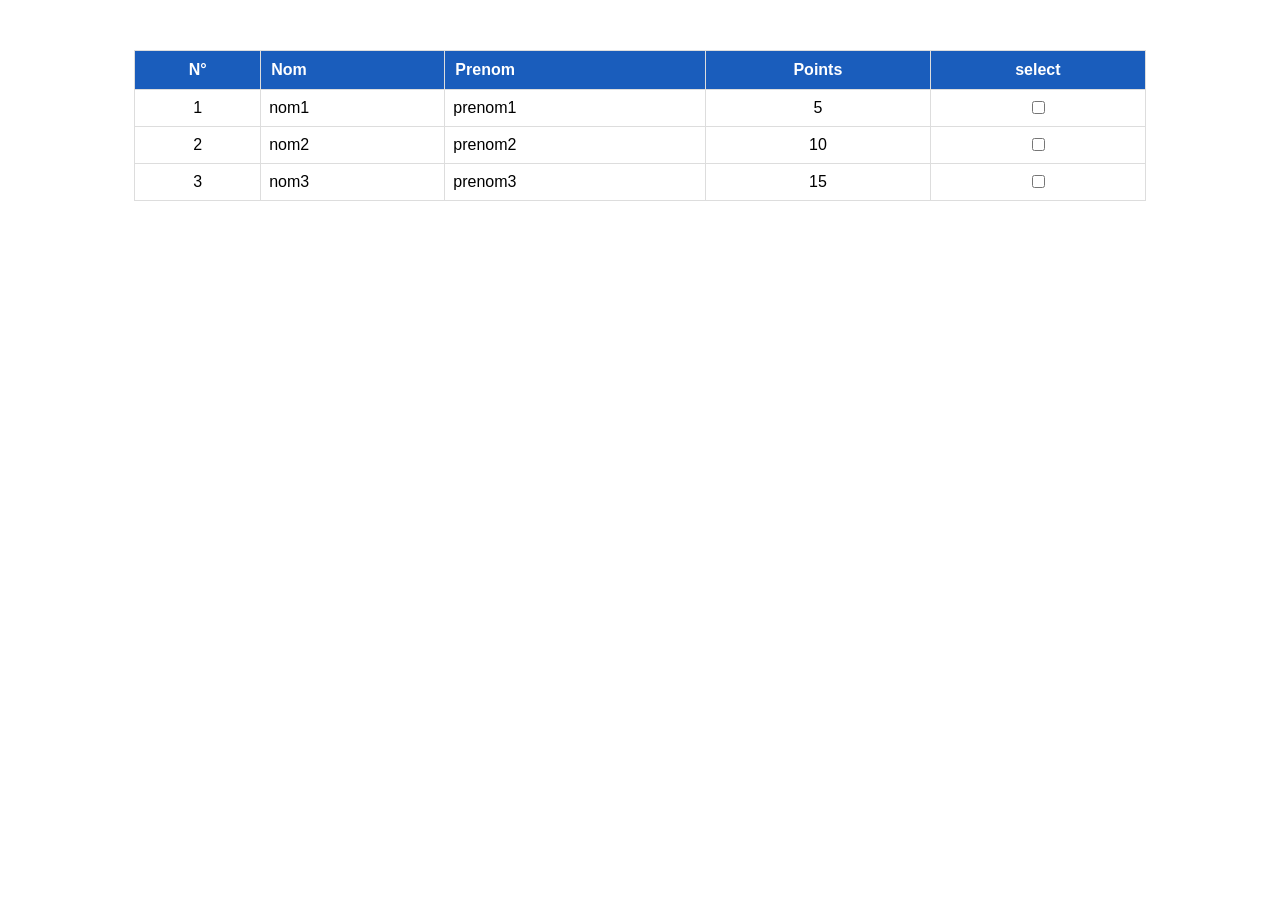
<file: etape1/index.html>
<!DOCTYPE html>
<html lang="en">
<head>
    <meta charset="UTF-8">
    <meta name="viewport" content="width=device-width, initial-scale=1.0">
    <link rel="stylesheet" href="style.css">
    <title>Document</title>
</head>
<body>
    
<div id="table_container">
<table>
    <thead>
    <tr>
    <th class="col_number"> N°</th>
    <th class="col_text"> Nom</th>
    <th class="col_text"> Prenom</th>
    <th class="col_number"> Points</th>
    <th class="col_chkbox"> select</th>
    </tr>
    </thead>
    <tbody>
      <tr>
        <td class="col_number">1</td>
        <td class="col_text">nom1</td>
        <td class="col_text">prenom1</td>
        <td class="col_number">5</td>
        <td class="col_chkbox"> <input type="checkbox"></td>
      </tr>
      <tr>
        <td class="col_number">2</td>
        <td class="col_text">nom2</td>
        <td class="col_text">prenom2</td>
        <td class="col_number">10</td>
        <td class="col_chkbox"><input type="checkbox"></td>
      </tr>
      <tr>
        <td class="col_number">3</td>
        <td class="col_text">nom3</td>
        <td class="col_text">prenom3</td>
        <td class="col_number">15</td>
        <td class="col_chkbox"><input type="checkbox"></td>
      </tr>

    </tbody>
</table>
</div>

</body>
</html>
</file>
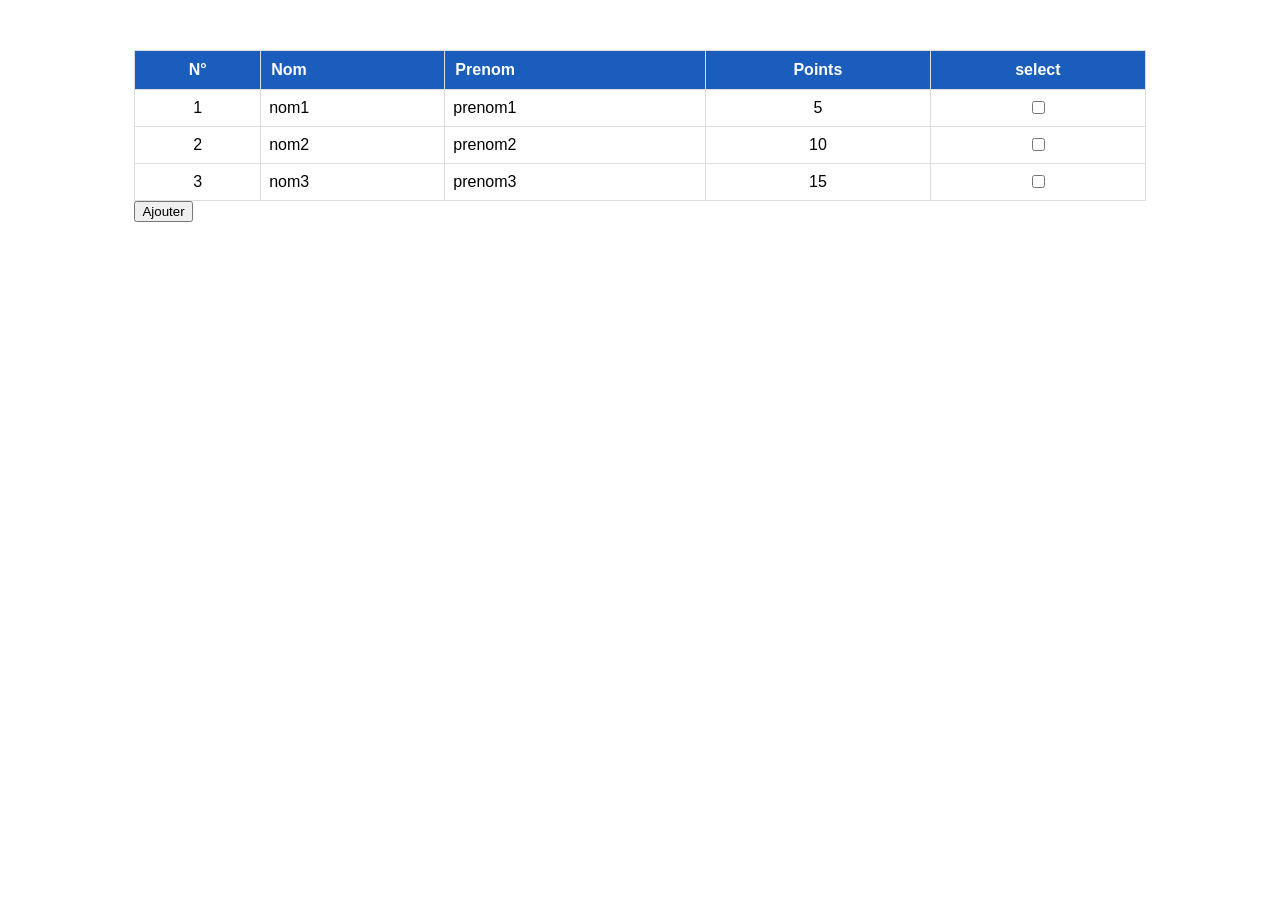
<file: etape2/index.html>
<!DOCTYPE html>
<html lang="en">
<head>
    <meta charset="UTF-8">
    <meta name="viewport" content="width=device-width, initial-scale=1.0">
    <link rel="stylesheet" href="style.css">
    <title>Document</title>
</head>
<body>
    
<div id="table_container">
<table>
    <thead>
    <tr>
    <th class="col_number"> N°</th>
    <th class="col_text"> Nom</th>
    <th class="col_text"> Prenom</th>
    <th class="col_number"> Points</th>
    <th class="col_chkbox"> select</th>
    </tr>
    </thead>
    <tbody>
      <tr>
        <td class="col_number">1</td>
        <td class="col_text">nom1</td>
        <td class="col_text">prenom1</td>
        <td class="col_number">5</td>
        <td class="col_chkbox"> <input type="checkbox"></td>
      </tr>
      <tr>
        <td class="col_number">2</td>
        <td class="col_text">nom2</td>
        <td class="col_text">prenom2</td>
        <td class="col_number">10</td>
        <td class="col_chkbox"><input type="checkbox"></td>
      </tr>
      <tr>
        <td class="col_number">3</td>
        <td class="col_text">nom3</td>
        <td class="col_text">prenom3</td>
        <td class="col_number">15</td>
        <td class="col_chkbox"><input type="checkbox"></td>
      </tr>

    </tbody>
</table>
<button onclick="doInsertRowTable(99,'nom','prenom',10)">Ajouter</button>
</div>
<script src="script.js"></script>
</body>
</html>
</file>
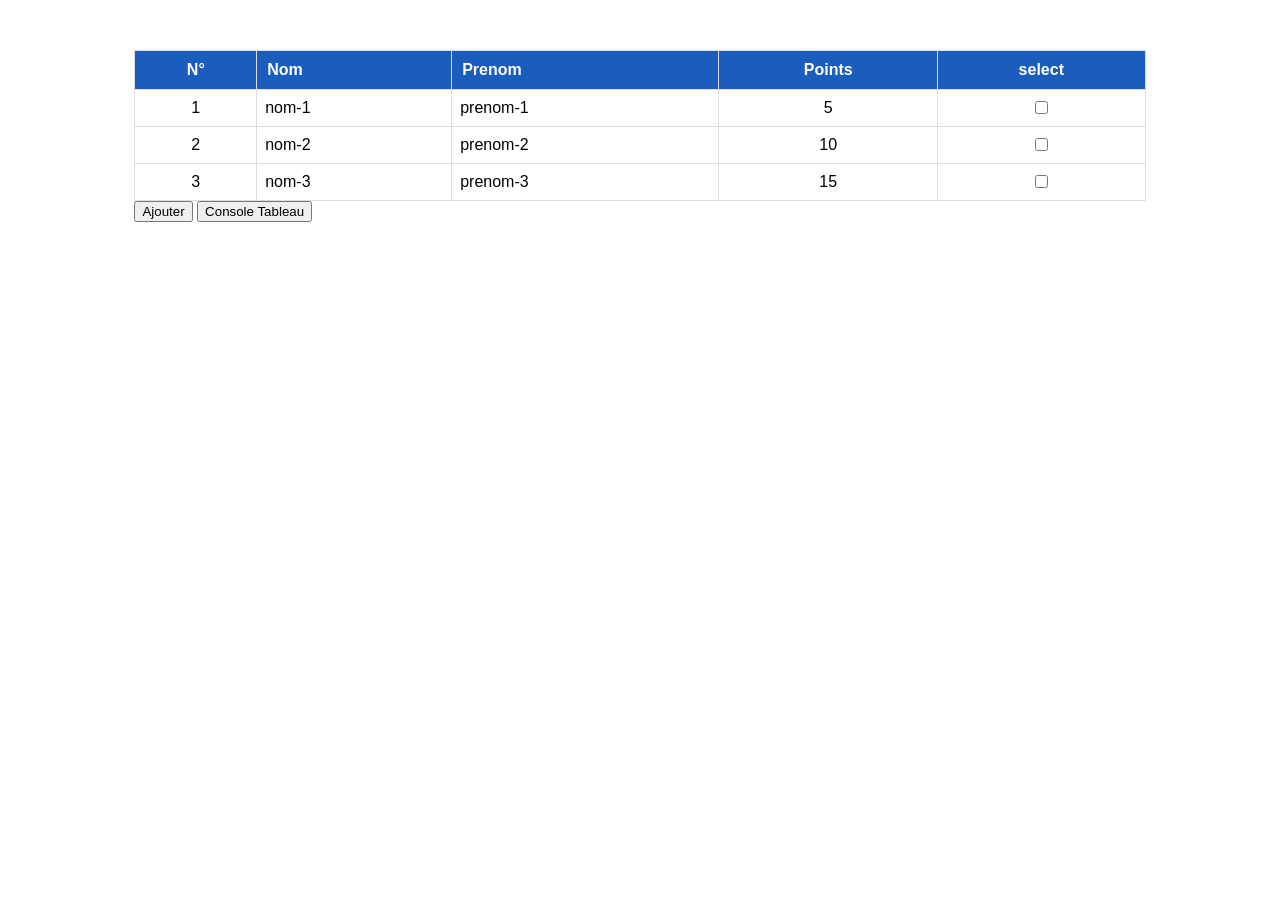
<file: etape3/index.html>
<!DOCTYPE html>
<html lang="en">
<head>
    <meta charset="UTF-8">
    <meta name="viewport" content="width=device-width, initial-scale=1.0">
    <link rel="stylesheet" href="style.css">
    <title>Document</title>
</head>
<body>
    
<div id="table_container">
<table>
    <thead>
    <tr>
    <th class="col_number"> N°</th>
    <th class="col_text"> Nom</th>
    <th class="col_text"> Prenom</th>
    <th class="col_number"> Points</th>
    <th class="col_chkbox"> select</th>
    </tr>
    </thead>
    <tbody>
    
        

    </tbody>
</table>
<button  onclick="doInsertRowTable(99,'nom','prenom',10)">Ajouter</button>
<button onclick="consoleTableau()">Console Tableau</button>
</div>
<script src="script.js"></script>
</body>
</html>
</file>
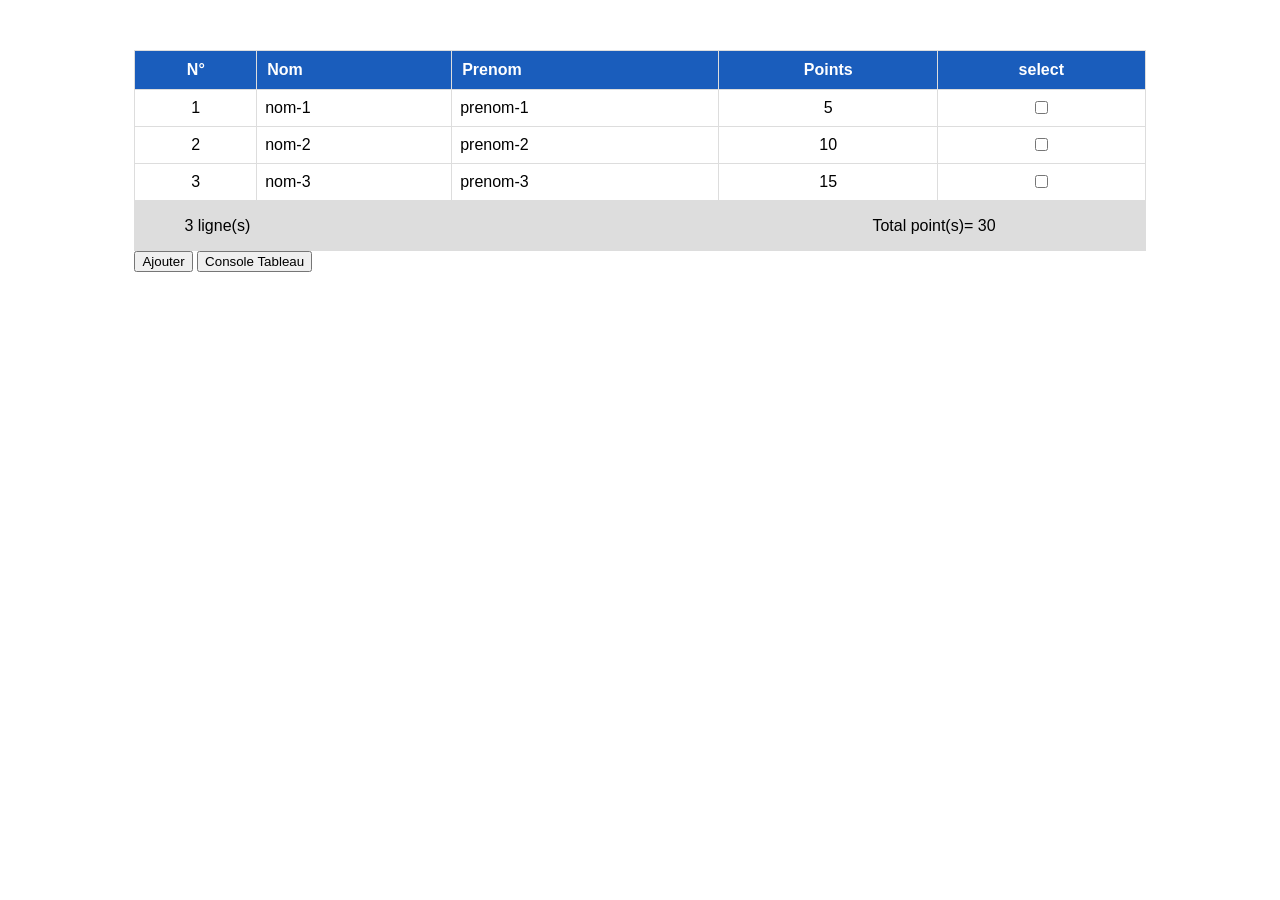
<file: etape4/index.html>
<!DOCTYPE html>
<html lang="en">
<head>
    <meta charset="UTF-8">
    <meta name="viewport" content="width=device-width, initial-scale=1.0">
    <link rel="stylesheet" href="style.css">
    <title>Document</title>
</head>
<body>
    
<div id="table_container">
<table>
    <thead>
    <tr>
    <th class="col_number"> N°</th>
    <th class="col_text"> Nom</th>
    <th class="col_text"> Prenom</th>
    <th class="col_number"> Points</th>
    <th class="col_chkbox"> select</th>
    </tr>
    </thead>
    <tbody>
    
        

    </tbody>
</table>
<div id="container_summary">
    <p id="p1" >0 ligne(s)</p>
    <p id="p2"></p>
    <p id="p3">Totale point(s) =0</p>
</div>
<button  onclick="doInsert('nom','prenom',10)">Ajouter</button>
<button onclick="consoleTableau()">Console Tableau</button>
</div>
<script src="script.js"></script>
</body>
</html>
</file>
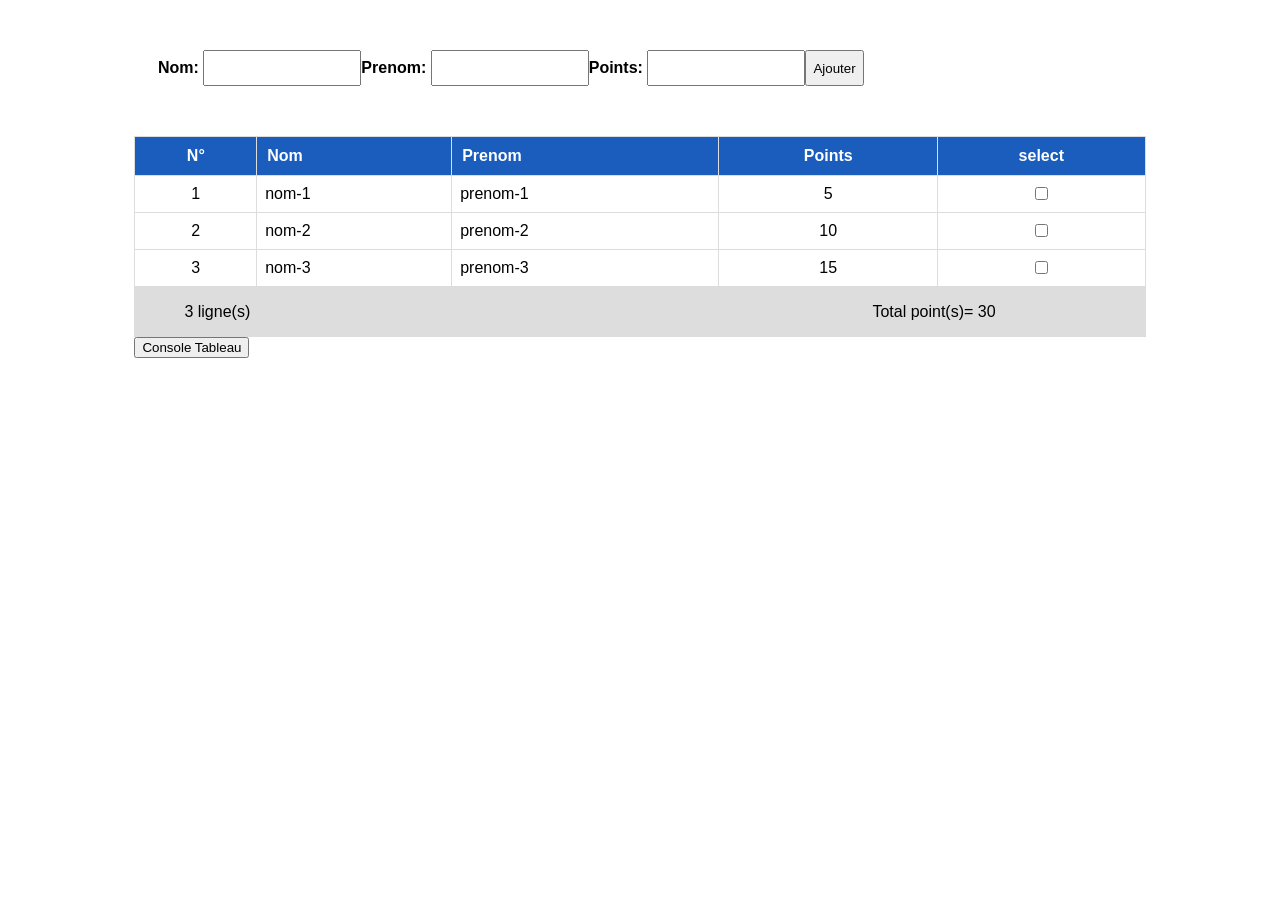
<file: etape5/index.html>
<!DOCTYPE html>
<html lang="en">
<head>
    <meta charset="UTF-8">
    <meta name="viewport" content="width=device-width, initial-scale=1.0">
    <link rel="stylesheet" href="style.css">
    <title>Document</title>
</head>
<body>
   <div id="form_container" >
   <div class="form_group" >
        <label class="form_label">Nom:</label>
        <input type="text" id="form_nom" class="form_field">
   </div>
   <div class="form_group" >
        <label class="form_label">Prenom:</label>
        <input type="text" id="form_prenom" class="form_field">
   </div>
   <div class="form_group" >
        <label class="form_label">Points:</label>
        <input type="number" id="form_points" class="form_field">
   </div>
<button onclick=" doNewData()">
    Ajouter
</button>


   </div> 
<div id="table_container">
<table>
    <thead>
    <tr>
    <th class="col_number"> N°</th>
    <th class="col_text"> Nom</th>
    <th class="col_text"> Prenom</th>
    <th class="col_number"> Points</th>
    <th class="col_chkbox"> select</th>
    </tr>
    </thead>
    <tbody>
    
        

    </tbody>
</table>
<div id="container_summary">
    <p id="p1" >0 ligne(s)</p>
    <p id="p2"></p>
    <p id="p3">Totale point(s) =0</p>
</div>
<button onclick="consoleTableau()">Console Tableau</button>
</div>
<script src="script.js"></script>
</body>
</html>
</file>
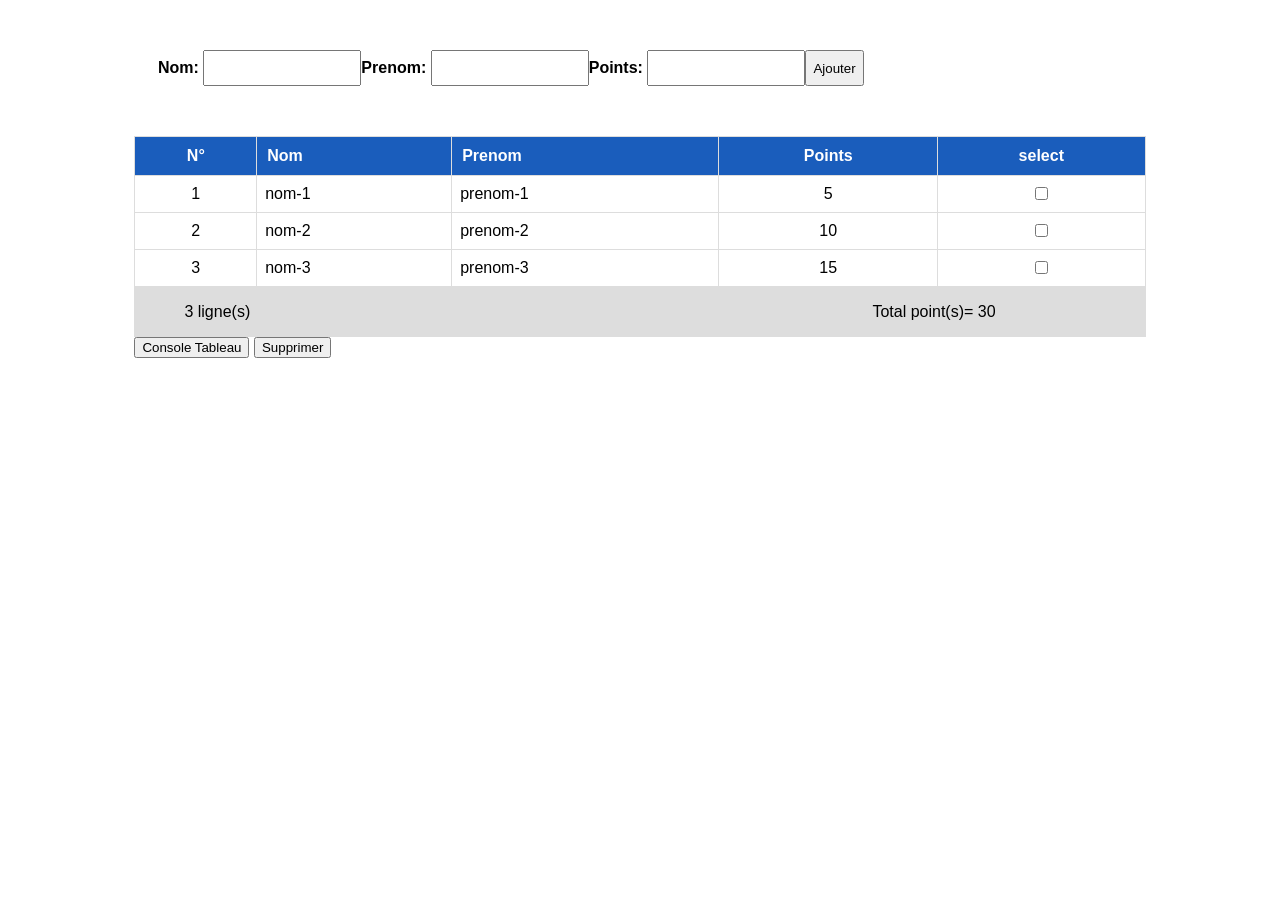
<file: etape6/index.html>
<!DOCTYPE html>
<html lang="en">
<head>
    <meta charset="UTF-8">
    <meta name="viewport" content="width=device-width, initial-scale=1.0">
    <link rel="stylesheet" href="style.css">
    <title>Document</title>
</head>
<body>
   <div id="form_container" >
   <div class="form_group" >
        <label class="form_label">Nom:</label>
        <input type="text" id="form_nom" class="form_field">
   </div>
   <div class="form_group" >
        <label class="form_label">Prenom:</label>
        <input type="text" id="form_prenom" class="form_field">
   </div>
   <div class="form_group" >
        <label class="form_label">Points:</label>
        <input type="number" id="form_points" class="form_field">
   </div>
<button onclick=" doNewData()">
    Ajouter
</button>


   </div> 
<div id="table_container">
<table>
    <thead>
    <tr>
    <th class="col_number"> N°</th>
    <th class="col_text"> Nom</th>
    <th class="col_text"> Prenom</th>
    <th class="col_number"> Points</th>
    <th class="col_chkbox"> select</th>
    </tr>
    </thead>
    <tbody>
    
        

    </tbody>
</table>
<div id="container_summary">
    <p id="p1" >0 ligne(s)</p>
    <p id="p2"></p>
    <p id="p3">Totale point(s) =0</p>
</div>
<button onclick="consoleTableau()">Console Tableau</button>
<button onclick="deleteRow()" >Supprimer</button>
</div>
<script src="script.js"></script>
</body>
</html>
</file>
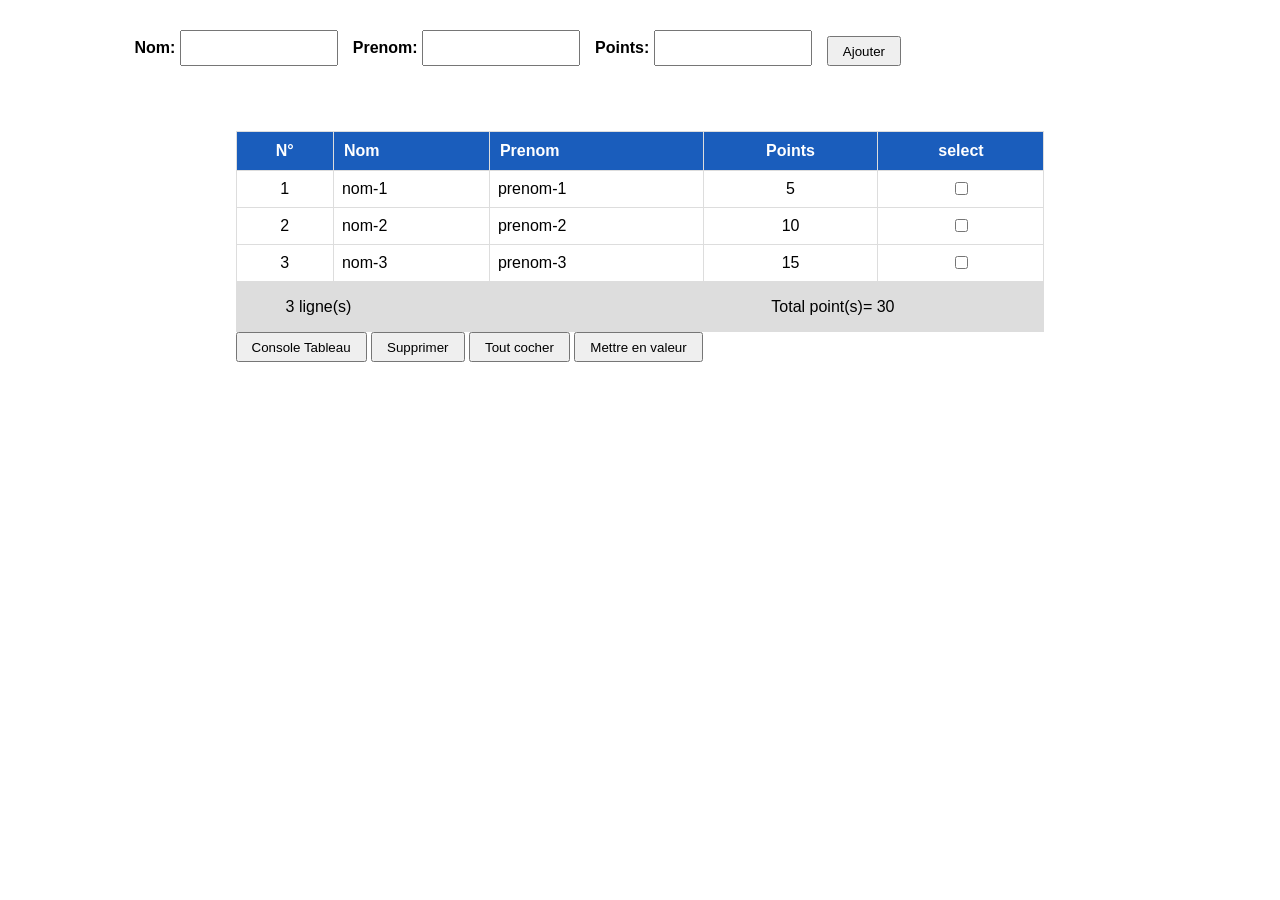
<file: etape7/index.html>
<!DOCTYPE html>
<html lang="en">
<head>
    <meta charset="UTF-8">
    <meta name="viewport" content="width=device-width, initial-scale=1.0">
    <link rel="stylesheet" href="style.css">
    <title>Document</title>
</head>
<body>
   <div id="form_container" >
   <div class="form_group" >
        <label class="form_label">Nom:</label>
        <input type="text" id="form_nom" class="form_field">
   </div>
   <div class="form_group" >
        <label class="form_label">Prenom:</label>
        <input type="text" id="form_prenom" class="form_field">
   </div>
   <div class="form_group" >
        <label class="form_label">Points:</label>
        <input type="number" id="form_points" class="form_field">
   </div>
<button onclick=" doNewData()">
    Ajouter
</button>


<div id="table_container">
<table>
    <thead>
    <tr>
    <th class="col_number"> N°</th>
    <th class="col_text"> Nom</th>
    <th class="col_text"> Prenom</th>
    <th class="col_number"> Points</th>
    <th class="col_chkbox"> select</th>
    </tr>
    </thead>
    <tbody>
    
        

    </tbody>
</table>
<div id="container_summary">
    <p id="p1" >0 ligne(s)</p>
    <p id="p2"></p>
    <p id="p3">Totale point(s) =0</p>
</div>
<button onclick="consoleTableau()">Console Tableau</button>
<button onclick="deleteRow()" >Supprimer</button>
<!-- Fonctionnalité 2 : Tout cocher -->
<button onclick="cocherTout()">Tout cocher</button>
<!-- Fonctionnalité 3: mettre en valeur les lignes sélectionnées via classList -->
<button onclick="marquerSelection()">Mettre en valeur</button>
</div>
<script src="script.js"></script>
</body>
</html>
</file>
<file: etape1/style.css>
body{

font-family: Calibri, sans-serif;

}
#table_container{
width: 80%;
margin: 50px auto;


}

table{
width: 100%;
text-align: center;
border: solid 1px;
border-collapse: collapse;


}

th {
    background-color: rgb(26, 93, 188);
    color: white;
    border: solid 1px #ddd;
    padding: 10px;
}
tr{
    border: solid 1px #ddd;

}
td{
border: solid 1px #ddd;
padding: 8px;
}

.col_number , .col_chkbox{
text-align: center;
vertical-align: middle;

}

.col_text{
    text-align: left;
    vertical-align: middle;

}
</file>
<file: etape2/style.css>
body{

font-family: Calibri, sans-serif;

}
#table_container{
width: 80%;
margin: 50px auto;


}

table{
width: 100%;
text-align: center;
border: solid 1px;
border-collapse: collapse;


}

th {
    background-color: rgb(26, 93, 188);
    color: white;
    border: solid 1px #ddd;
    padding: 10px;
}
tr{
    border: solid 1px #ddd;

}
td{
border: solid 1px #ddd;
padding: 8px;
}

.col_number , .col_chkbox{
text-align: center;
vertical-align: middle;

}

.col_text{
    text-align: left;
    vertical-align: middle;

}
</file>
<file: etape3/style.css>
body{

font-family: Calibri, sans-serif;

}
#table_container{
width: 80%;
margin: 50px auto;


}

table{
width: 100%;
text-align: center;
border: solid 1px;
border-collapse: collapse;


}

th {
    background-color: rgb(26, 93, 188);
    color: white;
    border: solid 1px #ddd;
    padding: 10px;
}
tr{
    border: solid 1px #ddd;

}
td{
border: solid 1px #ddd;
padding: 8px;
}

.col_number , .col_chkbox{
text-align: center;
vertical-align: middle;

}

.col_text{
    text-align: left;
    vertical-align: middle;

}
.col_chkbox input{
    cursor: pointer;
}
</file>
<file: etape4/style.css>
body{

font-family: Calibri, sans-serif;

}
#table_container{
width: 80%;
margin: 50px auto;


}

table{
width: 100%;
text-align: center;
border: solid 1px;
border-collapse: collapse;


}

th {
    background-color: rgb(26, 93, 188);
    color: white;
    border: solid 1px #ddd;
    padding: 10px;
}
tr{
    border: solid 1px #ddd;

}
td{
border: solid 1px #ddd;
padding: 8px;
}

.col_number , .col_chkbox{
text-align: center;
vertical-align: middle;

}

.col_text{
    text-align: left;
    vertical-align: middle;

}
.col_chkbox input{
    cursor: pointer;
}
#container_summary{
    background-color: #ddd;
    display: flex;
    flex-direction: row;
    justify-content: space-between;
    align-items: center;
}
#p1{
margin-left: 50px;
}
#p3{
margin-right: 150px;

}
</file>
<file: etape5/style.css>
body{

font-family: Calibri, sans-serif;

}
#table_container{
width: 80%;
margin: 50px auto;


}

table{
width: 100%;
text-align: center;
border: solid 1px;
border-collapse: collapse;


}

th {
    background-color: rgb(26, 93, 188);
    color: white;
    border: solid 1px #ddd;
    padding: 10px;
}
tr{
    border: solid 1px #ddd;

}
td{
border: solid 1px #ddd;
padding: 8px;
}

.col_number , .col_chkbox{
text-align: center;
vertical-align: middle;

}

.col_text{
    text-align: left;
    vertical-align: middle;

}
.col_chkbox input{
    cursor: pointer;
}
#container_summary{
    background-color: #ddd;
    display: flex;
    flex-direction: row;
    justify-content: space-between;
    align-items: center;
}
#p1{
margin-left: 50px;
}
#p3{
margin-right: 150px;

}
#form_container{
    width: 80%;
    margin-left: 150px;
    margin-top: 50px;
    display: flex;
    flex-direction: row;
}
label{
    font-weight: 600;

}

.form_field{
    height: 30px;
    width: 150px;
}
</file>
<file: etape6/style.css>
body{

font-family: Calibri, sans-serif;

}
#table_container{
width: 80%;
margin: 50px auto;


}

table{
width: 100%;
text-align: center;
border: solid 1px;
border-collapse: collapse;


}

th {
    background-color: rgb(26, 93, 188);
    color: white;
    border: solid 1px #ddd;
    padding: 10px;
}
tr{
    border: solid 1px #ddd;

}
td{
border: solid 1px #ddd;
padding: 8px;
}

.col_number , .col_chkbox{
text-align: center;
vertical-align: middle;

}

.col_text{
    text-align: left;
    vertical-align: middle;

}
.col_chkbox input{
    cursor: pointer;
}
#container_summary{
    background-color: #ddd;
    display: flex;
    flex-direction: row;
    justify-content: space-between;
    align-items: center;
}
#p1{
margin-left: 50px;
}
#p3{
margin-right: 150px;

}
#form_container{
    width: 80%;
    margin-left: 150px;
    margin-top: 50px;
    display: flex;
    flex-direction: row;
}
label{
    font-weight: 600;

}

.form_field{
    height: 30px;
    width: 150px;
}
</file>
<file: etape7/style.css>
body{

font-family: Calibri, sans-serif;

}
#table_container{
width: 80%;
margin: 50px auto;


}

table{
width: 100%;
text-align: center;
border: solid 1px;
border-collapse: collapse;


}

th {
    background-color: rgb(26, 93, 188);
    color: white;
    border: solid 1px #ddd;
    padding: 10px;
}
tr{
    border: solid 1px #ddd;

}
td{
border: solid 1px #ddd;
padding: 8px;
}

.col_number , .col_chkbox{
text-align: center;
vertical-align: middle;

}

.col_text{
    text-align: left;
    vertical-align: middle;

}
.col_chkbox input{
    cursor: pointer;
}
#container_summary{
    background-color: #ddd;
    display: flex;
    flex-direction: row;
    justify-content: space-between;
    align-items: center;
}
#p1{
margin-left: 50px;
}
#p3{
margin-right: 150px;

}
#form_container{
width: 80%;
margin: 30px auto 15px auto;
display: flex;
flex-direction: row;
flex-wrap: wrap;
align-items: flex-end;
gap: 15px;
}
button{
height: 30px;
padding: 0 14px;
cursor: pointer;
font-family: Calibri, sans-serif;
}
label{
    font-weight: 600;

}

.form_field{
    height: 30px;
    width: 150px;
}
.ligne_marquee{
background-color: #fff3cd;
font-weight: bold;
}
</file>
